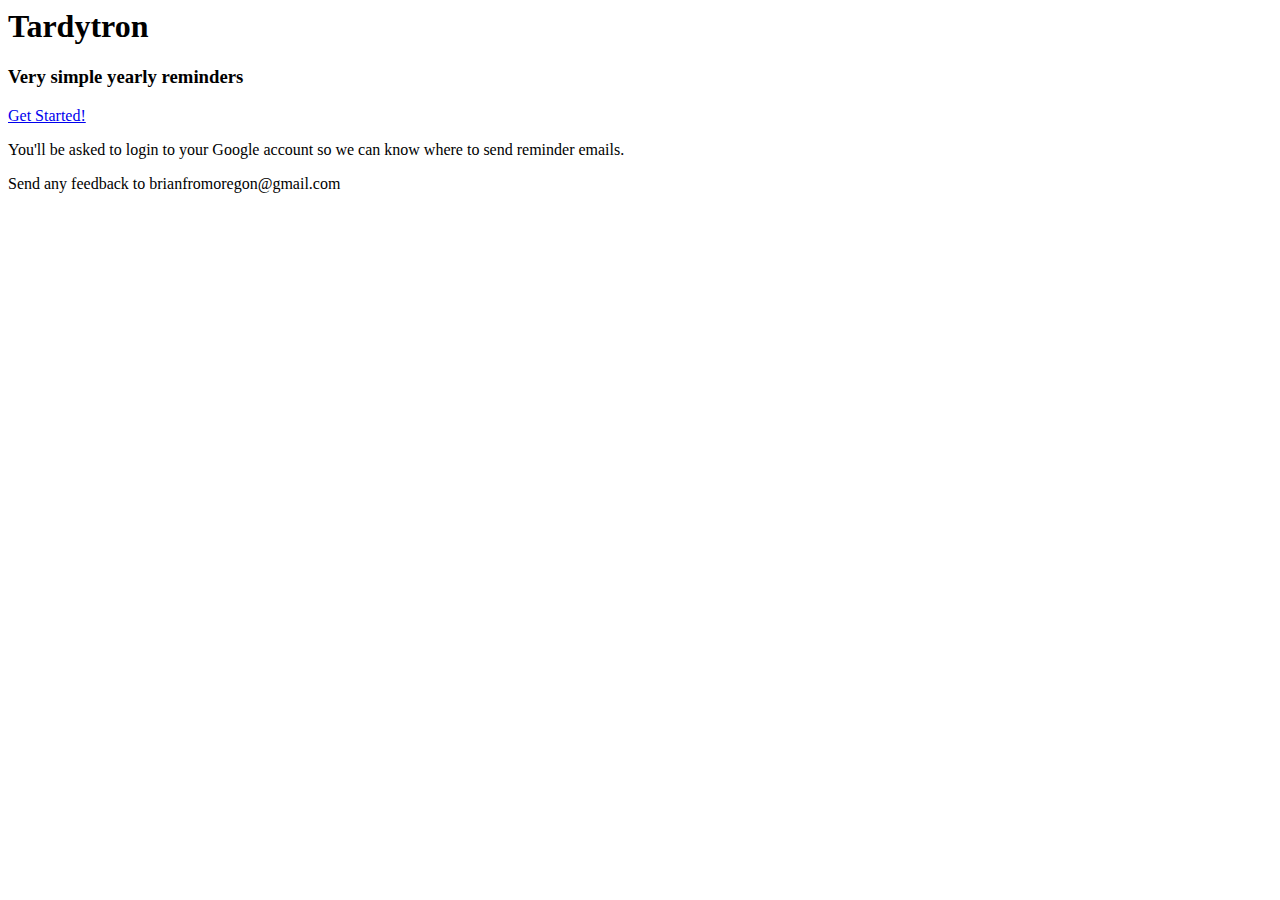
<file: war/index.html>
<!DOCTYPE HTML PUBLIC "-//W3C//DTD HTML 4.01 Transitional//EN">

<html>
<head>
<meta http-equiv="content-type" content="text/html; charset=UTF-8">
<link rel="icon" type="image/png" href="/favicon.png" />

<title>Tardytron</title>

<body>
<h1>Tardytron</h1>
<h3>Very simple yearly reminders</h3>
<p><a href="Tardytron.html">Get Started!</a></p>
<p>You'll be asked to login to your Google account so we can know where to send reminder emails.</p>
<p>Send any feedback to brianfromoregon@gmail.com</p>
</body>
</html>
</file>
